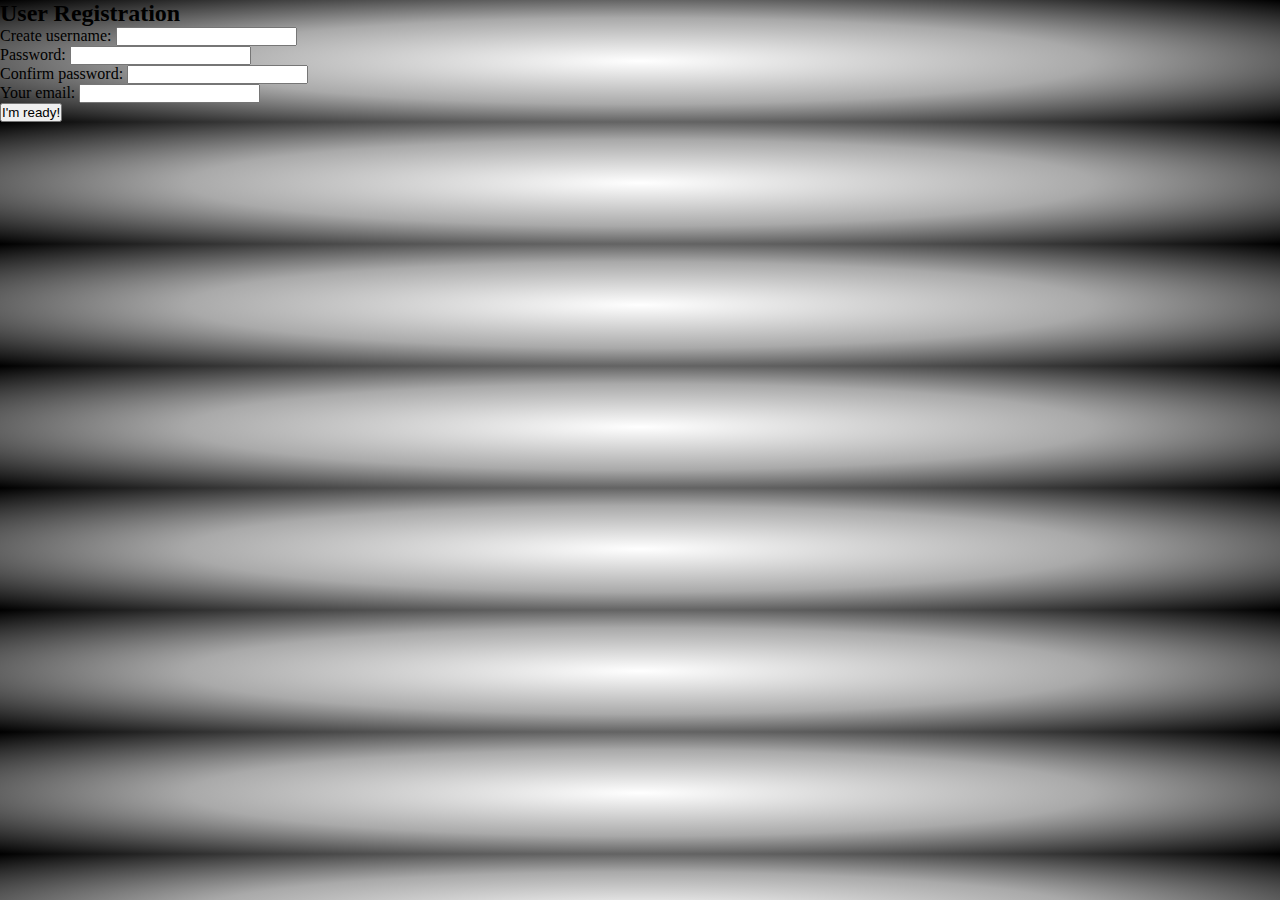
<file: user_registration.html>
<!DOCTYPE html>

<html>
<head>
    <title="User registration"</title>
    <link rel="stylesheet" type="text/css" href="style.css">

</head>
<body>
  <h2>User Registration</h2>
    <form method="post" action="register.php">
      <div class="input-for">
        <label>Create username:</label>
        <input type="text" name="username">
      </div>
      <div class="input-for">
        <label>Password:</label>
        <input type="text" name="password">
      </div>
      <div>
        <label>Confirm password:</label>
        <input type="text" name="confirmPassword">
      </div>
      <div>
        <label>Your email:</label>
        <input type="text" name="email">
      </div>
      <div>
        <button type="submit" name="register" class="button">I'm ready!</button>
    </form>

</body>
</html>
</file>
<file: style.css>
* {
  margin: 0px;
  padding: 0px;
}
body{
  font-size: 100%;
  background-image: radial-gradient(white, darkgray, black);
}

header{
  width: 45%;
  margin: 60px auto 0px;
  color: white;
  background: crimson;
  text-align: center;
  border: 2px solid black;
  border-bottom-style: groove;
  border-radius: 10px 10px 2px 2px;
  padding: 10px;
}
</file>
